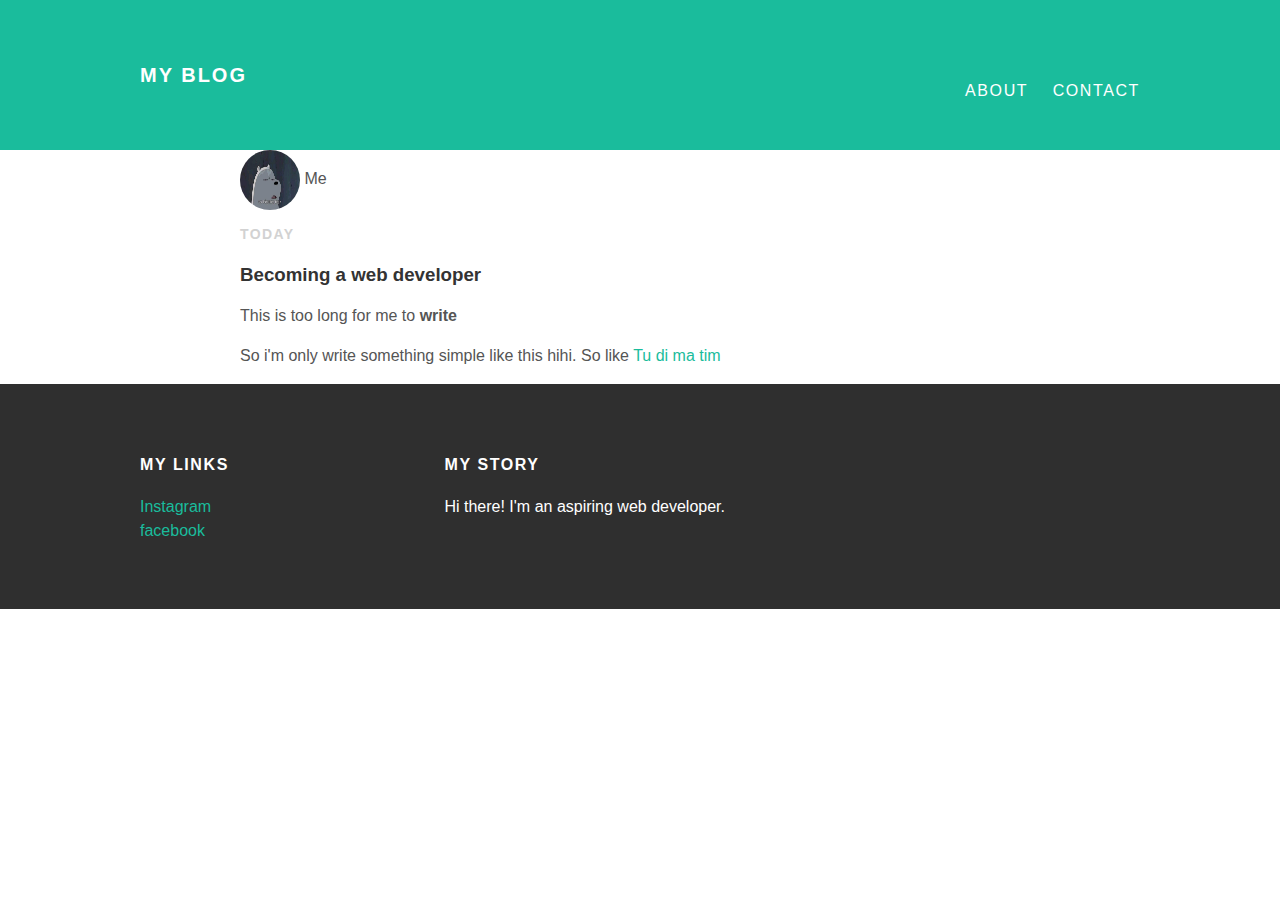
<file: index.html>
<!DOCTYPE html>
<html>
<head>
  <title>My blog</title>
  <link rel="stylesheet" type="text/css" href="style.css"
  </head>
  
  <body>
    <div id="header">
    <div class="container">
      <a id="header-title" href="index.html">My blog</a>
      <ul id="header-nav"> <!-- dung ul cho element easier to get in line -->
        <li><a href="about.html">About</a></li>
        <li><a href="mailto:thaophuong.trinh.9@gmail.com">Contact</a></li> <!-- send mail thang cho dia chi email tren-->
      </ul>
    </div>
  </div>

    <div id="content">
      <div class="container">
        <div class="post">
          <div class="post-author">
            <img src="whitebear.jpg">
            <span>Me</span>
          </div>
          <p class="post-date">Today</p>
          <h3 class="post-title">Becoming a web developer</h3>
          <div class="post-content">
            <p>This is too long for me to <strong>write</strong></p>
            <p>So i'm only write something simple like this hihi. So like <a href="https://www.google.com/"> Tu di ma tim</a></p>
          </div>
        </div>
        </div>
      </div>

    <div id="footer">
    <div class="container">

      <div class="column">
        <h4>My links</h4>
        <p>
        <a href="https://www.instagram.com/stories/no.longer.phuong/">Instagram</a>
        <br>
        <a href="https://www.facebook.com/thaophuong.trinh.9">facebook</a>
      </p>
      </div>

      <div class="column">
        <h4>My story</h4>
        <p>Hi there! I'm an aspiring web developer.</p>
      </div>

    </div>
  </div>
  </body>
</html>
</file>
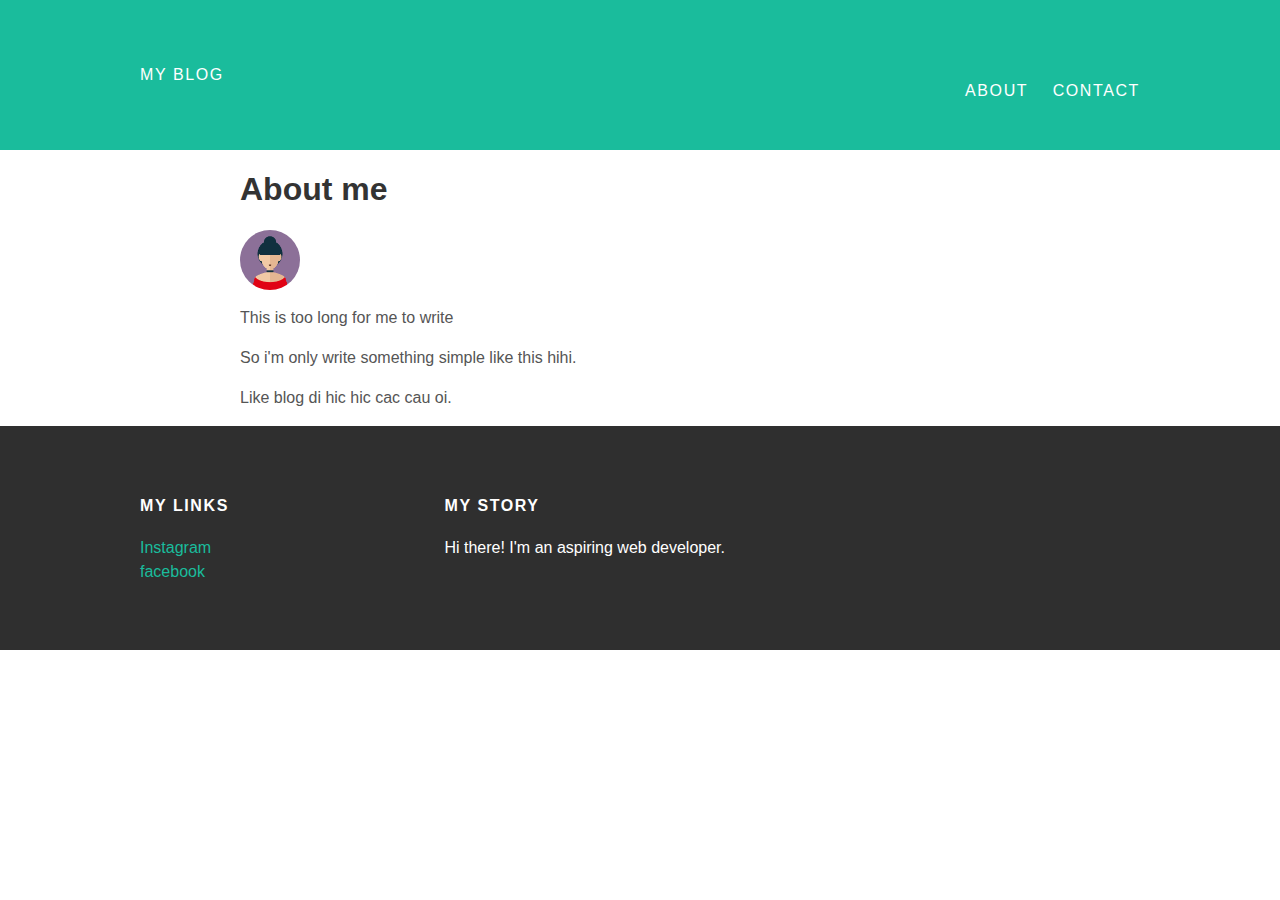
<file: about.html>
<!DOCTYPE html>
<html>
<head>
  <title>My blog</title>
  <link rel="stylesheet" type="text/css" href="style.css"
  </head>
  <body>
    <div id="header">
    <div class="container">
      <a href="index.html">My blog</a>
      <ul id="header-nav">
        <li><a href="about.html">About</a></li>
        <li><a href="contact.html">Contact</a></li>
      </ul>
    </div>
  </div>
    <div id="content">
      <div class="container">
        <div class="post">
            <h1 class="post-title">About me</h1>
          <div class="post-author">
            <img src="ava.png">
          </div>

          <div class="about-content">
            <p>This is too long for me to write</p>
            <p>So i'm only write something simple like this hihi.</p>
            <p>Like blog di hic hic cac cau oi.</p>
          </div>
        </div>
        </div>
      </div>
    <div id="footer">
    <div class="container">
      <div class="column">
        <h4>My links</h4>
        <p>
        <a href="https://www.instagram.com/stories/no.longer.phuong/">Instagram</a>
        <br>
        <a href="https://www.facebook.com/thaophuong.trinh.9">facebook</a>
      </p>
      </div>
      <div class="column">
        <h4>My story</h4>
        <p>Hi there! I'm an aspiring web developer.</p>
      </div>
    </div>
  </div>
  </body>
</html>
</file>
<file: style.css>
@import url ('https://fonts.googleapis.com/css?family=Montserrat:400,700&display=swap'); /*font tren google, 400 va 700 la regular and bold*/
body {
  color: #555;
  margin: 0;
  font-family: 'Montserrat', sans-serif; /*sans-serif = backup*/
}
#header{
  background-color: #1abc9c;
  height: 150px;
  line-height: 150px;
}
#header a{
  color: white;
  text-decoration:none;
  /*affects the links in the title and navigation*/
  /*It don't look like contain link*/
  text-transform: uppercase; /*All in <a> will be uppercase*/
  letter-spacing: 0.1em; /*khoang cach letter*/
}
#header a:hover{
  color: #222; /*mouse move into the a element will be change color and turn back to normal whem mouse left*/
}
#header-title{
  display: block;
  float:left;
  font-size: 20px;
  font-weight: bold;
}
#header-nav{
  display: block;
  float:right;
}
#header-nav li{
  display: inline;
  padding-left: 20px;
  margin-top: 0;
}
.container{
  max-width: 1000px;
  margin:0 auto;
  /*to position the element in the horizontal center*/
}
#footer {
  background-color: #2f2f2f;
  padding: 50px 0;
}
.column{
  min-width: 300px; /*The minimum width of the element*/
  display: inline-block;; /*lets block elements keep their widths and heights, but lines them up in a row*/
  vertical-align: top;
}
#footer h4{
  color:white;
  text-transform: uppercase;
  letter-spacing: 0.1em;
}
#footer p{
  color: white;
}
a{
  color: #1abc9c;
  text-decoration: none;
}
a:hover{
  color: #F6A623;
}
.post, .about{
  max-width: 800px;
  margin: 0 auto;
  padding: : 60px 0;
}
.post-author img {
  width: 60px;
  height: 60px;
  vertical-align: middle; /*can giua voi "Me"*/
}
.post-auther span{
  margin-left: 16px;
}
.post-date{
  color: #D2D2D2;

  font-size: 14px;
  font-weight: bold;

  text-transform: uppercase;
  letter-spacing: 0.1em;
}
h1, h2, h3, h4{
  color: #333;
}
p{
  line-height: 1.5;
}
.about{
  text-align: center;
}
.post-author img, .about-author img{
  border-radius: 50%;
}
</file>
